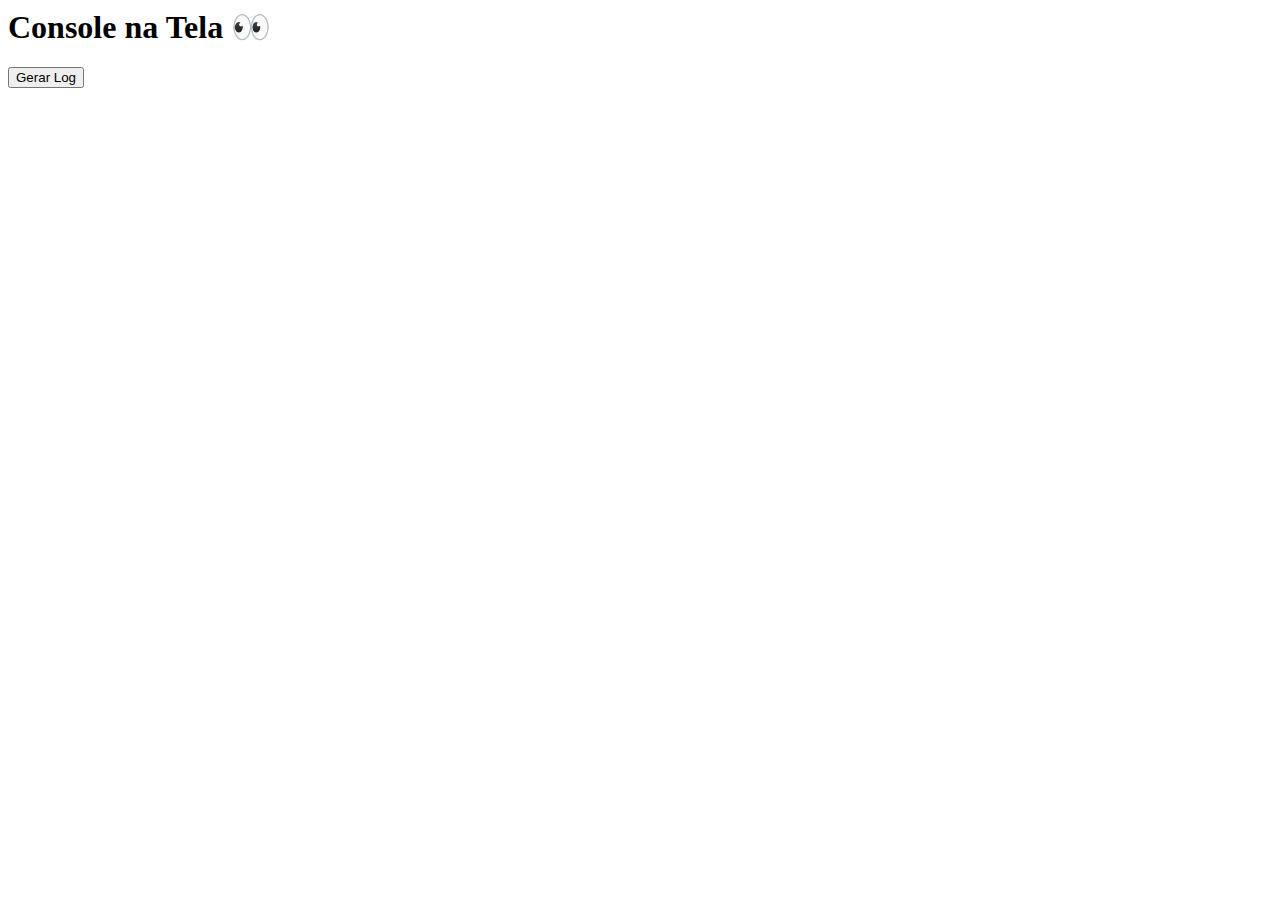
<file: index.html>
<body>
    <h1>Console na Tela 👀</h1>
    <div id="console"></div>
    <button onclick="gerarLog()">Gerar Log</button>

    <script>
        function logNaTela(mensagem) {
            const pre = document.createElement("pre");
            pre.textContent = `[log] ${mensagem}`;
            pre.style.background = "#111";
            pre.style.color = "#0f0";
            pre.style.padding = "6px";
            pre.style.margin = "4px 0";
            pre.style.fontFamily = "monospace";

            document.getElementById("console").appendChild(pre);
        }
     
     
        function gerarLog() {
            let getMessage = prompt("Digite seu log");
             console.log(getMessage);
                if (getMessage==null) return
                    
                
            let notMessage = getMessage ? false : true
            while (notMessage ) {
               getMessage = prompt("⚠ Digite seu log");
               if(getMessage || getMessage==null){
                notMessage = false;
                return
               }
            }
            logNaTela(getMessage);
        }
       
       
       
        // Exemplos de uso:
        // logNaTela("Página carregada com sucesso!");
        // logNaTela("Usuário clicou no botão!");
    </script>
</body>
</file>
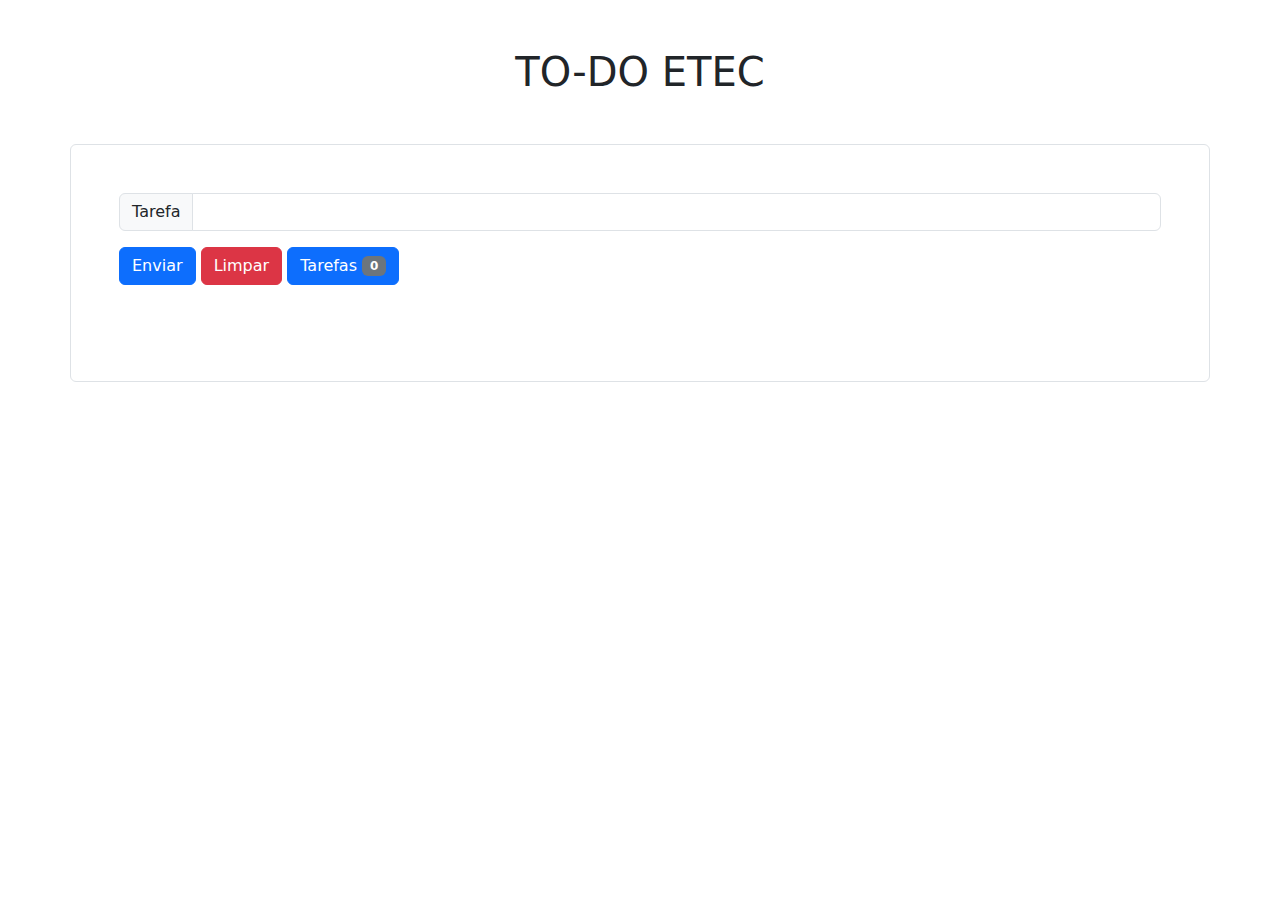
<file: todo/index.html>
<!DOCTYPE html>
<html lang="en">
  <head>
    <meta charset="UTF-8" />
    <meta name="viewport" content="width=device-width, initial-scale=1.0" />
    <script src="https://cdn.jsdelivr.net/npm/bootstrap@5.3.6/dist/js/bootstrap.bundle.min.js"></script>

    <link
      rel="stylesheet"
      href="https://cdn.jsdelivr.net/npm/bootstrap@5.3.6/dist/css/bootstrap.min.css"
    />
    <link rel="stylesheet" href="./css/style.css" />
    <title>TO-DO</title>
  </head>
  <body>
    <h1 class="text-center m-5">TO-DO ETEC</h1>
    <div class="container border p-5 border rounded-2">
      <div class="input-group mb-3">
        <span class="input-group-text" id="inputGroup-sizing-default"
          >Tarefa</span
        >
        <input
          type="text"
          class="form-control"
          aria-label="Sizing example input"
          aria-describedby="inputGroup-sizing-default"
        />
      </div>
      <button id="enviar" class="btn btn-primary">Enviar</button>
      <button id="limpar" class="btn btn-danger">Limpar</button>
      <button type="button" class="btn btn-primary">
        Tarefas <span id="contador" class="badge text-bg-secondary"></span>
      </button>

      <ul class="list-group mt-5">
        <!-- <li
          class="item list-group-item d-flex justify-content-between align-items-center"
        >
          A list item
          <button  class="btn btn-close"></button>
        </li>
       
        </li> -->
      </ul>
    </div>
    <script src="./js/script.js"></script>
  </body>
</html>
</file>
<file: todo/css/style.css>
.riscar{
    text-decoration: line-through;
    color: red;
    background-color: #dee2e6 ;
}
</file>
